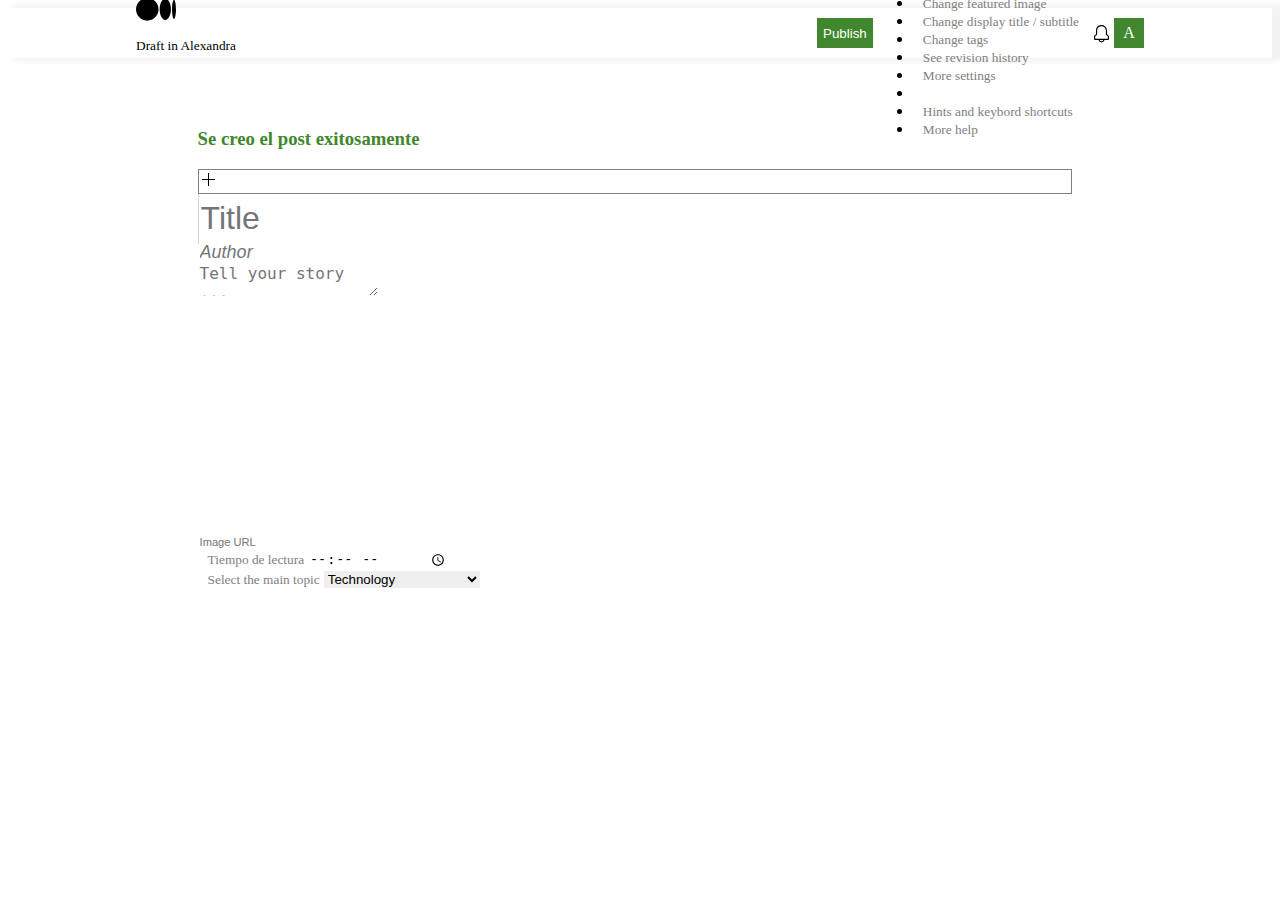
<file: newPost.html>
<!DOCTYPE html>
<html lang="en">
<head>
    <meta charset="UTF-8">
    <meta http-equiv="X-UA-Compatible" content="IE=edge">
    <meta name="viewport" content="width=device-width, initial-scale=1.0">
    <link
      href="https://cdn.jsdelivr.net/npm/bootstrap@5.1.3/dist/css/bootstrap.min.css"
      rel="stylesheet"
      integrity="sha384-1BmE4kWBq78iYhFldvKuhfTAU6auU8tT94WrHftjDbrCEXSU1oBoqyl2QvZ6jIW3"
      crossorigin="anonymous"
    />
    <link rel="stylesheet" href="/css/style.css">
    <title>Medium</title>
</head>
<body>
    <div class="container-fluid">
        <div class="row">
            <nav class="col-12 d-flex fixed-top top-bar top-bar-write justify-content-between">
                <!-- top navigation bar -->
                <div class="topbar-left d-flex align-items-center gap-2">
                    <a href="/index.html">
                        <svg viewBox="0 0 1043.63 592.71" class="medium-logo">
                        <path
                            d="M588.67 296.36c0 163.67-131.78 296.35-294.33 296.35S0 460 0 296.36 131.78 0 294.34 0s294.33 132.69 294.33 296.36M911.56 296.36c0 154.06-65.89 279-147.17 279s-147.17-124.94-147.17-279 65.88-279 147.16-279 147.17 124.9 147.17 279M1043.63 296.36c0 138-23.17 249.94-51.76 249.94s-51.75-111.91-51.75-249.94 23.17-249.94 51.75-249.94 51.76 111.9 51.76 249.94"
                        ></path>
                        </svg>
                    </a>
                    <p class="my-0 draft">Draft in Alexandra</p>
                </div>
                <div class="top-group gap-3">
                  <button type="button" class="btn btn-sm rounded-pill" id="send__post">Publish</button>
                  <div class="dropdown">
                    <!-- dropdown -->
                    <button class="btn-dark p-0" type="button" id="dropdownMenuButton1" data-bs-offset="-103,5" data-bs-toggle="dropdown" aria-expanded="false">
                      <svg class="overflow-dots-filled-25px_svg__svgIcon-use" width="25" height="25">
                        <path d="M5 12.5c0 .55.2 1.02.59 1.41.39.4.86.59 1.41.59.55 0 1.02-.2 1.41-.59.4-.39.59-.86.59-1.41 0-.55-.2-1.02-.59-1.41A1.93 1.93 0 0 0 7 10.5c-.55 0-1.02.2-1.41.59-.4.39-.59.86-.59 1.41zm5.62 0c0 .55.2 1.02.58 1.41.4.4.87.59 1.42.59.55 0 1.02-.2 1.41-.59.4-.39.59-.86.59-1.41 0-.55-.2-1.02-.59-1.41a1.93 1.93 0 0 0-1.41-.59c-.55 0-1.03.2-1.42.59-.39.39-.58.86-.58 1.41zm5.6 0c0 .55.2 1.02.58 1.41.4.4.87.59 1.43.59.56 0 1.03-.2 1.42-.59.39-.39.58-.86.58-1.41 0-.55-.2-1.02-.58-1.41a1.93 1.93 0 0 0-1.42-.59c-.56 0-1.04.2-1.43.59-.39.39-.58.86-.58 1.41z" fill-rule="evenodd"></path>
                      </svg>
                    </button>                 
                    <ul class="dropdown-menu" aria-labelledby="dropdownMenuButton1">
                        <li><a class="dropdown-item text-muted" href="#">Share draft link</a></li>
                        <li><a class="dropdown-item text-muted" href="#">Share to Twitter</a></li>
                        <li><a class="dropdown-item text-muted" href="#">Change featured image</a></li>
                        <li><a class="dropdown-item text-muted" href="#">Change display title / subtitle</a></li>
                        <li><a class="dropdown-item text-muted" href="#">Change tags</a></li>
                        <li><a class="dropdown-item text-muted" href="#">See revision history</a></li>
                        <li><a class="dropdown-item text-muted" href="#">More settings</a></li>
                        <li class="dropdown-divider"></li>
                        <li><a class="dropdown-item" href="#">Hints and keybord shortcuts</a></li>
                        <li><a class="dropdown-item" href="#">More help</a></li>
                    </ul>
                </div>
                <svg
                    width="25"
                    height="25"
                    viewBox="-293 409 25 25"
                    class="notifications-top"
                >
                    <path
                        d="M-273.33 423.67l-1.67-1.52v-3.65a5.5 5.5 0 0 0-6.04-5.47 5.66 5.66 0 0 0-4.96 5.71v3.41l-1.68 1.55a1 1 0 0 0-.32.74V427a1 1 0 0 0 1 1h3.49a3.08 3.08 0 0 0 3.01 2.45 3.08 3.08 0 0 0 3.01-2.45h3.49a1 1 0 0 0 1-1v-2.59a1 1 0 0 0-.33-.74zm-7.17 5.63c-.84 0-1.55-.55-1.81-1.3h3.62a1.92 1.92 0 0 1-1.81 1.3zm6.35-2.45h-12.7v-2.35l1.63-1.5c.24-.22.37-.53.37-.85v-3.41a4.51 4.51 0 0 1 3.92-4.57 4.35 4.35 0 0 1 4.78 4.33v3.65c0 .32.14.63.38.85l1.62 1.48v2.37z"
                    >
                    </path>
                </svg>
                <div class="avatar rounded-circle">A</div>
                </div>
            </nav>
    
            <div class="new-post-form row">
                <div class="success-msg d-none d-flex justify-content-center">
                    <h3>Se creo el post exitosamente</h3>
                </div>
                <form action="" method="POST" class="d-flex flex-wrap row">
                    <!-- <div class="alert alert-success d-none" id="alert__response" role="alert">
                        Post creado exitosamente con el id <strong id="post__id"></strong>
                    </div> -->
                    <div class="col-12 d-flex align-items-center">
                        <!-- Title -->
                        <div class="plus-container rounded-circle d-flex align-items-center">
                            <svg class="plus-icon" width="19" height="19" class="cm"><path d="M9 9H3v1h6v6h1v-6h6V9h-6V3H9v6z" fill-rule="evenodd"></path></svg>
                        </div>
                        <input type="text" class="form-control col-11 ms-1 title" id="title" placeholder="Title">
                    </div>
                    <div class="col-5 ms-4">
                        <!-- Author -->
                        <input type="text" class="form-control" id="author" placeholder="Author">
                    </div>
                    <div class="col-12 ms-4 form-content mb-0">
                        <!-- Post content -->
                        <textarea class="form-control h-100" id="resume" placeholder="Tell your story ..."></textarea>
                    </div>
                    <div class="col-6 ms-4 mb-0">
                        <!-- Post image -->
                        <input class="form-control form-img" type="text" name="imagen" id="primaryimg" placeholder="Image URL" />
                    </div>
                    <div class="form-time-topic ms-4 d-flex gap-3">
                        <div class="col-3">
                            <!-- Time to read -->
                            <label for="timetoread" class="form-label mb-0 form-time">Tiempo de lectura</label>
                            <input type="time" min="1" max="60" class="form-control" id="timetoread"></input>
                        </div>
                        <div class="col-3">
                            <!-- Topic -->
                            <label for="topic" class="col-12 form-topic">Select the main topic</label>
                            <select name="topic" class="col-10 form-select" id="topic">
                                <option value="Technology" id="topic-tech">Technology</option>
                                <option value="Finance" id="topic-fin">Finance</option>
                                <option value="Health" id="topic-health">Health</option>
                                <option value="Mindfulness" id="topic-mind"> Mindfulness</option>
                                <option value="Art" id="topic-art">Art</option>                
                            </select>
                        </div>
                    </div>
                </form>
            </div>
        </div>
    </div>

    <script src="js/newPostFetch.js"></script>
    <script src="https://cdn.jsdelivr.net/npm/@popperjs/core@2.10.2/dist/umd/popper.min.js" integrity="sha384-7+zCNj/IqJ95wo16oMtfsKbZ9ccEh31eOz1HGyDuCQ6wgnyJNSYdrPa03rtR1zdB" crossorigin="anonymous"></script>
<script src="https://cdn.jsdelivr.net/npm/bootstrap@5.1.3/dist/js/bootstrap.min.js" integrity="sha384-QJHtvGhmr9XOIpI6YVutG+2QOK9T+ZnN4kzFN1RtK3zEFEIsxhlmWl5/YESvpZ13" crossorigin="anonymous"></script>
</body>
</html>
</file>
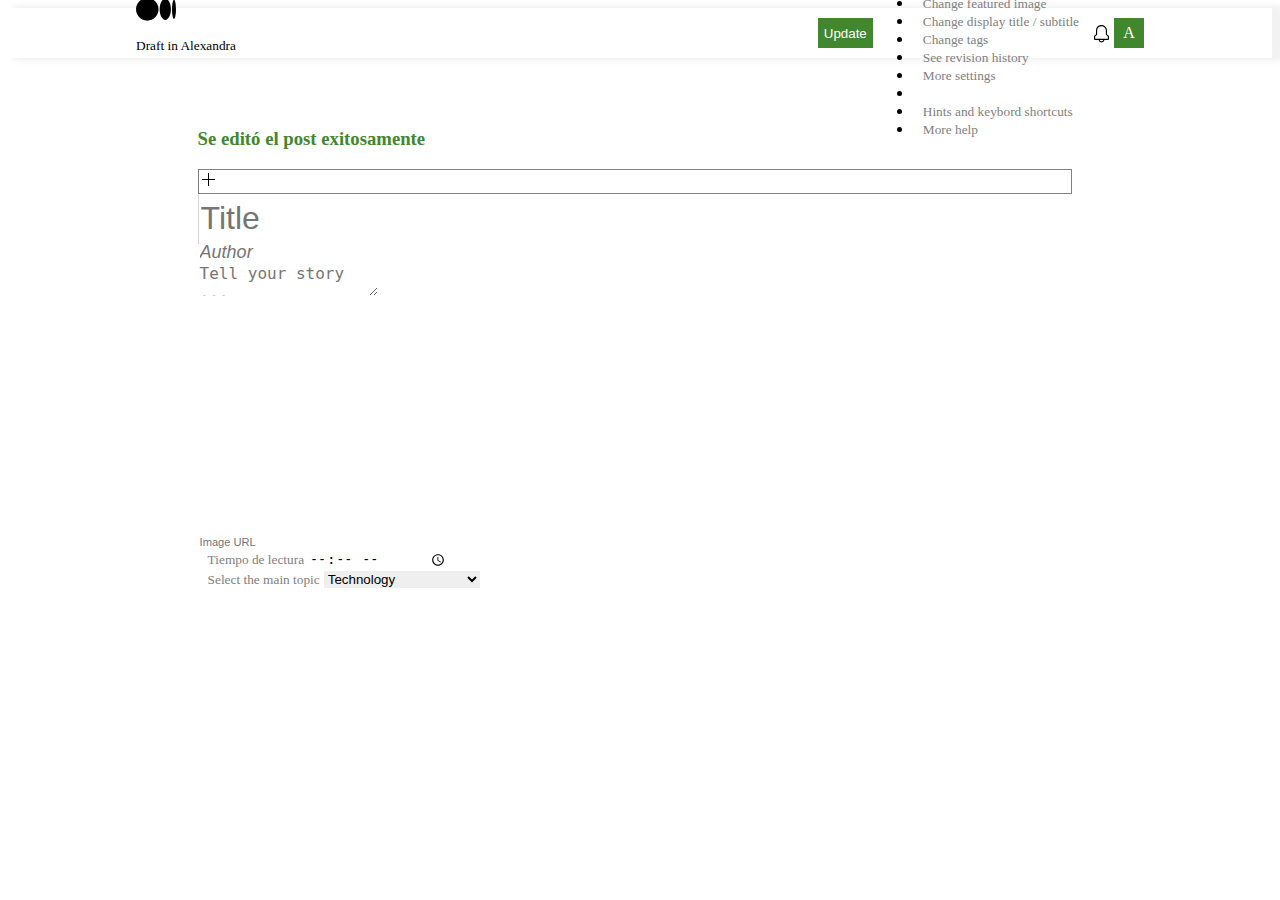
<file: upgrade-post.html>
<!DOCTYPE html>
<html lang="en">
<head>
    <meta charset="UTF-8">
    <meta http-equiv="X-UA-Compatible" content="IE=edge">
    <meta name="viewport" content="width=device-width, initial-scale=1.0">
    <link
      href="https://cdn.jsdelivr.net/npm/bootstrap@5.1.3/dist/css/bootstrap.min.css"
      rel="stylesheet"
      integrity="sha384-1BmE4kWBq78iYhFldvKuhfTAU6auU8tT94WrHftjDbrCEXSU1oBoqyl2QvZ6jIW3"
      crossorigin="anonymous"
    />
    <link rel="stylesheet" href="/css/style.css">
    <title>Medium</title>
</head>
<body>
    <div class="container-fluid">
        <div class="row">
            <nav class="col-12 d-flex fixed-top top-bar top-bar-write justify-content-between">
                <!-- top navigation bar -->
                <div class="topbar-left d-flex align-items-center gap-2">
                    <a href="/index.html">
                        <svg viewBox="0 0 1043.63 592.71" class="medium-logo">
                        <path
                            d="M588.67 296.36c0 163.67-131.78 296.35-294.33 296.35S0 460 0 296.36 131.78 0 294.34 0s294.33 132.69 294.33 296.36M911.56 296.36c0 154.06-65.89 279-147.17 279s-147.17-124.94-147.17-279 65.88-279 147.16-279 147.17 124.9 147.17 279M1043.63 296.36c0 138-23.17 249.94-51.76 249.94s-51.75-111.91-51.75-249.94 23.17-249.94 51.75-249.94 51.76 111.9 51.76 249.94"
                        ></path>
                        </svg>
                    </a>
                    <p class="my-0 draft">Draft in Alexandra</p>
                </div>
                <div class="top-group gap-3">
                  <button type="button" class="btn btn-sm rounded-pill" id="update-post">Update</button>
                  <div class="dropdown">
                    <!-- dropdown -->
                    <button class="btn-dark p-0" type="button" id="dropdownMenuButton1" data-bs-offset="-103,5" data-bs-toggle="dropdown" aria-expanded="false">
                      <svg class="overflow-dots-filled-25px_svg__svgIcon-use" width="25" height="25">
                        <path d="M5 12.5c0 .55.2 1.02.59 1.41.39.4.86.59 1.41.59.55 0 1.02-.2 1.41-.59.4-.39.59-.86.59-1.41 0-.55-.2-1.02-.59-1.41A1.93 1.93 0 0 0 7 10.5c-.55 0-1.02.2-1.41.59-.4.39-.59.86-.59 1.41zm5.62 0c0 .55.2 1.02.58 1.41.4.4.87.59 1.42.59.55 0 1.02-.2 1.41-.59.4-.39.59-.86.59-1.41 0-.55-.2-1.02-.59-1.41a1.93 1.93 0 0 0-1.41-.59c-.55 0-1.03.2-1.42.59-.39.39-.58.86-.58 1.41zm5.6 0c0 .55.2 1.02.58 1.41.4.4.87.59 1.43.59.56 0 1.03-.2 1.42-.59.39-.39.58-.86.58-1.41 0-.55-.2-1.02-.58-1.41a1.93 1.93 0 0 0-1.42-.59c-.56 0-1.04.2-1.43.59-.39.39-.58.86-.58 1.41z" fill-rule="evenodd"></path>
                      </svg>
                    </button>                 
                    <ul class="dropdown-menu" aria-labelledby="dropdownMenuButton1">
                        <li><a class="dropdown-item text-muted" href="#">Share draft link</a></li>
                        <li><a class="dropdown-item text-muted" href="#">Share to Twitter</a></li>
                        <li><a class="dropdown-item text-muted" href="#">Change featured image</a></li>
                        <li><a class="dropdown-item text-muted" href="#">Change display title / subtitle</a></li>
                        <li><a class="dropdown-item text-muted" href="#">Change tags</a></li>
                        <li><a class="dropdown-item text-muted" href="#">See revision history</a></li>
                        <li><a class="dropdown-item text-muted" href="#">More settings</a></li>
                        <li class="dropdown-divider"></li>
                        <li><a class="dropdown-item" href="#">Hints and keybord shortcuts</a></li>
                        <li><a class="dropdown-item" href="#">More help</a></li>
                    </ul>
                </div>
                <svg
                    width="25"
                    height="25"
                    viewBox="-293 409 25 25"
                    class="notifications-top"
                >
                    <path
                        d="M-273.33 423.67l-1.67-1.52v-3.65a5.5 5.5 0 0 0-6.04-5.47 5.66 5.66 0 0 0-4.96 5.71v3.41l-1.68 1.55a1 1 0 0 0-.32.74V427a1 1 0 0 0 1 1h3.49a3.08 3.08 0 0 0 3.01 2.45 3.08 3.08 0 0 0 3.01-2.45h3.49a1 1 0 0 0 1-1v-2.59a1 1 0 0 0-.33-.74zm-7.17 5.63c-.84 0-1.55-.55-1.81-1.3h3.62a1.92 1.92 0 0 1-1.81 1.3zm6.35-2.45h-12.7v-2.35l1.63-1.5c.24-.22.37-.53.37-.85v-3.41a4.51 4.51 0 0 1 3.92-4.57 4.35 4.35 0 0 1 4.78 4.33v3.65c0 .32.14.63.38.85l1.62 1.48v2.37z"
                    >
                    </path>
                </svg>
                <div class="avatar rounded-circle">A</div>
                </div>
            </nav>
    
            <div id="upgrade-post-form" class="new-post-form row">
                <div class="success-msg d-none d-flex justify-content-center">
                    <h3>Se editó el post exitosamente</h3>
                </div>
                <form action="" method="POST" class="d-flex flex-wrap row">
                    <!-- <div class="alert alert-success d-none" id="alert__response" role="alert">
                        Post creado exitosamente con el id <strong id="post__id"></strong>
                    </div> -->
                    <div class="col-12 d-flex align-items-center">
                        <!-- Title -->
                        <div class="plus-container rounded-circle d-flex align-items-center">
                            <svg class="plus-icon" width="19" height="19" class="cm"><path d="M9 9H3v1h6v6h1v-6h6V9h-6V3H9v6z" fill-rule="evenodd"></path></svg>
                        </div>
                        <input type="text" class="form-control col-11 ms-1 title" id="title" placeholder="Title">
                    </div>
                    <div class="col-5 ms-4">
                        <!-- Author -->
                        <input type="text" class="form-control" id="author" placeholder="Author">
                    </div>
                    <div class="col-12 ms-4 form-content mb-0">
                        <!-- Post content -->
                        <textarea class="form-control h-100" id="resume" placeholder="Tell your story ..."></textarea>
                    </div>
                    <div class="col-6 ms-4 mb-0">
                        <!-- Post image -->
                        <input class="form-control form-img" type="text" name="imagen" id="primaryimg" placeholder="Image URL" />
                    </div>
                    <div class="form-time-topic ms-4 d-flex gap-3">
                        <div class="col-3">
                            <!-- Time to read -->
                            <label for="timetoread" class="form-label mb-0 form-time">Tiempo de lectura</label>
                            <input type="time" min="1" max="60" class="form-control" id="timetoread"></input>
                        </div>
                        <div class="col-3">
                            <!-- Topic -->
                            <label for="topic" class="col-12 form-topic">Select the main topic</label>
                            <select name="topic" class="col-10 form-select" id="topic">
                                <option value="Technology" id="topic-tech">Technology</option>
                                <option value="Finance" id="topic-fin">Finance</option>
                                <option value="Health" id="topic-health">Health</option>
                                <option value="Mindfulness" id="topic-mind"> Mindfulness</option>
                                <option value="Art" id="topic-art">Art</option>                
                            </select>
                        </div>
                    </div>
                </form>
            </div>
        </div>
    </div>

    <script src="/js/upgrade-post.js"></script>
    <script src="https://cdn.jsdelivr.net/npm/@popperjs/core@2.10.2/dist/umd/popper.min.js" integrity="sha384-7+zCNj/IqJ95wo16oMtfsKbZ9ccEh31eOz1HGyDuCQ6wgnyJNSYdrPa03rtR1zdB" crossorigin="anonymous"></script>
    <script src="https://cdn.jsdelivr.net/npm/bootstrap@5.1.3/dist/js/bootstrap.min.js" integrity="sha384-QJHtvGhmr9XOIpI6YVutG+2QOK9T+ZnN4kzFN1RtK3zEFEIsxhlmWl5/YESvpZ13" crossorigin="anonymous"></script>
  </body>
</html>
</file>
<file: css/style.css>
.bottom-side {
  background-color: white;
  height: 50px;
  box-shadow: 8px 0 6px 3px #f2f2f2;
}
.bottom-side .bottom-group {
  margin: 10px;
  display: flex;
  flex-direction: row;
  justify-content: space-around;
  align-items: center;
  flex-wrap: nowrap;
}
.bottom-side .bottom-group svg .home-icon2 {
  stroke: gray;
}
.bottom-side .bottom-group svg .home-icon {
  stroke: gray;
}
.bottom-side .bottom-group svg .search-icon {
  stroke: none;
  fill: gray;
}
.bottom-side .bottom-group svg .saved-icon2 {
  stroke: gray;
}
.bottom-side .bottom-group svg .saved-icon {
  stroke: gray;
}
.bottom-side .bottom-group input[id=search] {
  display: none;
}
.bottom-side .bottom-group input[id=search]:checked + label svg .search-icon {
  fill: #41872d;
}
.bottom-side .bottom-group input[id=home] {
  display: none;
}
.bottom-side .bottom-group input[id=home]:checked + label svg .home-icon2 {
  stroke: #41872d;
  fill: #41872d;
}
.bottom-side .bottom-group input[id=home]:checked + label svg .home-icon {
  stroke: #41872d;
}
.bottom-side .bottom-group input[id=saved] {
  display: none;
}
.bottom-side .bottom-group input[id=saved]:checked + label svg .saved-icon2 {
  stroke: #41872d;
  fill: #41872d;
}
.bottom-side .bottom-group input[id=saved]:checked + label svg .saved-icon {
  stroke: #41872d;
}
.bottom-side .bottom-group label {
  cursor: pointer;
}
.bottom-side .avatar {
  color: white;
  background-color: #41872d;
  width: 30px;
  height: 30px;
  font-weight: 300;
  display: flex;
  flex-direction: row;
  justify-content: center;
  align-items: center;
  flex-wrap: nowrap;
}
@media (min-width: 992px) {
  .bottom-side {
    display: flex;
    flex-direction: column;
    justify-content: center;
    align-items: center;
    flex-wrap: nowrap;
    border-right: 1px solid #f2f2f2;
    position: fixed;
    height: 100vh;
    width: 80px;
    box-shadow: none;
  }
  .bottom-side .medium-logo {
    width: 2.5rem;
  }
  .bottom-side .side-group {
    display: flex;
    flex-direction: column;
    justify-content: space-between;
    align-items: center;
    flex-wrap: nowrap;
    height: 100vh;
    padding: 40px 0 25px;
  }
  .bottom-side .side-group .side-inside-group {
    height: 60vh;
    display: flex;
    flex-direction: column;
    justify-content: space-around;
    align-items: center;
    flex-wrap: nowrap;
  }
  .bottom-side .side-group .side-inside-group .side-divider {
    height: 1px;
    color: gray;
    background-color: gray;
    width: 100%;
  }
  .bottom-side .side-group .side-inside-group .write-post-icon {
    color: black;
  }
}

.top-bar {
  display: flex;
  flex-direction: row;
  justify-content: space-between;
  align-items: center;
  flex-wrap: nowrap;
  height: 50px;
  box-shadow: 8px 0 6px 3px #f2f2f2;
  background-color: white;
  padding: 20px;
}
.top-bar .medium-logo {
  width: 2.5rem;
}
.top-bar .topbar-left .draft {
  font-size: smaller;
}
.top-bar .top-group {
  display: flex;
  flex-direction: row;
  justify-content: space-between;
  align-items: center;
  flex-wrap: nowrap;
}
.top-bar .top-group a {
  margin: 0 10px;
  color: #24984A;
  text-decoration: none;
  font-size: smaller;
}
.top-bar .top-group .notifications-top-box {
  width: 35px;
  height: 35px;
  border: 1px solid #f2f2f2;
}
.top-bar .top-group .avatar {
  color: white;
  background-color: #41872d;
  width: 30px;
  height: 30px;
  font-weight: 300;
  display: flex;
  flex-direction: row;
  justify-content: center;
  align-items: center;
  flex-wrap: nowrap;
}
.top-bar .top-group .btn-sm {
  background-color: #41872d;
  color: white;
  border: none;
  height: 30px;
}
.top-bar .top-group .dropdown .btn-dark {
  background-color: transparent;
  border: transparent;
}
.top-bar .top-group .dropdown .btn-dark:focus {
  border: none;
  box-shadow: none;
  outline: 0;
}
.top-bar .top-group .dropdown .btn-dark:active {
  outline: 0;
}
.top-bar .top-group .dropdown .dropdown-menu li a {
  font-size: smaller;
  font-weight: lighter;
  color: gray;
}
.top-bar .top-group .dropdown .dropdown-menu li a:hover {
  background-color: transparent;
  color: black;
}
.top-bar .top-group .dropdown .dropdown-menu::before {
  content: "";
  position: absolute;
  top: -10px;
  right: calc(50% - 10px);
  width: 0;
  height: 0;
  border-style: solid;
  border-width: 0 10px 10px 10px;
  border-color: transparent transparent white transparent;
}
.top-bar .top-group .dropdown .dropdown-menu::after {
  content: "";
  position: absolute;
  top: -11px;
  right: calc(50% - 11px);
  z-index: -1;
  width: 0;
  height: 0;
  border-style: solid;
  border-width: 0 11px 11px 11px;
  border-color: transparent transparent gray transparent;
}

@media (min-width: 992px) {
  .top-bar-write {
    padding: 0 10vw;
  }
}

.aside-right {
  width: 390px;
  border-left: 1px solid #f2f2f2;
}
.aside-right .inner-aside {
  position: -webkit-sticky;
  position: sticky;
  bottom: 49px;
}
.aside-right .aside-head .btn {
  font-size: smaller;
}
.aside-right .aside-head .input-group .input-search-icon {
  background-color: white;
  border-radius: 2.5rem;
  border: 1px solid #f2f2f2;
}
.aside-right .aside-head .input-group .input-search {
  border-radius: 2.5rem;
  border: 1px solid #f2f2f2;
  border-left: none;
}
.aside-right .aside-head .input-group .input-search::-moz-placeholder {
  font-size: smaller;
}
.aside-right .aside-head .input-group .input-search:-ms-input-placeholder {
  font-size: smaller;
}
.aside-right .aside-head .input-group .input-search::placeholder {
  font-size: smaller;
}
.aside-right .aside-twitter {
  width: 80%;
  margin: 0 auto;
}
.aside-right .aside-twitter .twitter-icon {
  fill: #00acee;
}
.aside-right .aside-twitter .aside-twitter-logos .medium-logo {
  width: 2.5rem;
}
.aside-right .aside-twitter .aside-twitter-logos .twitter-icon {
  fill: #00acee;
}
.aside-right .aside-twitter .aside-twitter-logos .plus-icon {
  stroke: #f2f2f2;
}
.aside-right .aside-twitter .btn {
  font-size: smaller;
  color: black;
  background-color: white;
  border: 1px solid gray;
}
.aside-right .aside-twitter .btn:hover {
  border: 0.8px solid black;
}
.aside-right .aside-twitter a {
  color: gray;
  font-size: smaller;
}
.aside-right .aside-divider {
  width: 75%;
  height: 1px;
  color: gray;
  margin: 0 auto;
}
.aside-right .aside-recommended-topics .aside-topic-list .btn {
  font-size: smaller;
  background-color: #f2f2f2;
  color: black;
}
.aside-right .aside-recommended-topics .aside-topic-list .btn:hover {
  background-color: #e6e6e6;
}
.aside-right .aside-follow .card-follow .follow-info .follow-user-name {
  color: black;
}
.aside-right .aside-follow .card-follow .follow-info .follow-user-info {
  font-size: smaller;
  color: gray;
}
.aside-right .aside-reading .reading-list-info {
  color: gray;
  font-size: smaller;
}
.aside-right .aside-reading .reading-list-info .save-icon {
  stroke: lightgray;
}
.aside-right .aside-footer {
  position: fixed;
  bottom: 0;
  width: 100%;
  height: 50px;
  background-color: white;
  border-top: 1px solid #f2f2f2;
}
.aside-right .aside-footer .aside-footer-list {
  height: 100%;
  list-style-type: none;
}
.aside-right .aside-footer .aside-footer-list a {
  text-decoration: none;
  font-size: 10px;
  color: gray;
  font-weight: lighter;
}

main {
  padding-top: 50px;
}
@media (min-width: 992px) {
  main {
    padding-top: 0;
    margin-left: 80px !important;
  }
}
main .main-head p {
  font-size: smaller;
  font-weight: lighter;
  color: gray;
  margin-right: 10px;
}
main .main-head .btn {
  font-size: smaller;
  background-color: #f2f2f2;
  color: black;
}
main .main-head .btn:hover {
  background-color: #e6e6e6;
}
main .main-nav {
  border-bottom: 1px solid #f2f2f2;
  margin-bottom: 40px;
}
main .main-nav ul {
  padding-left: 0;
}
main .main-nav ul li {
  list-style: none;
  font-size: smaller;
}
main .main-nav ul li:first-of-type {
  color: gray;
  font-weight: lighter;
}
main .main-cards-container .card {
  border-radius: 0;
  border: none;
  border-bottom: 0.5px solid lightgray;
  height: 230px;
}
main .main-cards-container .card .card-header {
  background-color: white;
  border: none;
}
main .main-cards-container .card .card-header .card-avatar {
  width: 25px;
  height: 25px;
}
main .main-cards-container .card .card-header p {
  font-size: smaller;
}
main .main-cards-container .card .card-body .card-body-img {
  background-size: cover;
  background-position: center;
  width: 110px;
  height: 110px;
  background-color: red;
}
main .main-cards-container .card .card-bottom .btn {
  height: 20px;
  font-size: smaller;
  background-color: #f2f2f2;
  color: black;
}
main .main-cards-container .card .card-bottom .btn:hover {
  background-color: #e6e6e6;
}
main .main-cards-container .card .card-bottom p {
  font-size: smaller;
}
main .main-cards-container .card .card-bottom .card-bottom-icons .save-icon2 {
  stroke: transparent;
}
main .main-cards-container .card .card-bottom .card-bottom-icons input[class=save] {
  display: none;
}
main .main-cards-container .card .card-bottom .card-bottom-icons input[class=save]:checked + label svg .save-icon {
  display: none;
}
main .main-cards-container .card .card-bottom .card-bottom-icons input[class=save]:checked + label svg .save-icon2 {
  display: block;
  fill: black;
}
main .main-cards-container .card .card-bottom .card-bottom-icons .dropdown .btn-dark {
  background-color: transparent;
  border: transparent;
}
main .main-cards-container .card .card-bottom .card-bottom-icons .dropdown .btn-dark:focus {
  border: none;
  box-shadow: none;
  outline: 0;
}
main .main-cards-container .card .card-bottom .card-bottom-icons .dropdown .btn-dark:active {
  outline: 0;
}
main .main-cards-container .card .card-bottom .card-bottom-icons .dropdown .dropdown-menu li a {
  font-size: smaller;
  font-weight: lighter;
  color: gray;
}
main .main-cards-container .card .card-bottom .card-bottom-icons .dropdown .dropdown-menu li a:hover {
  background-color: white;
  color: black;
}
main .main-cards-container .card .card-bottom .card-bottom-icons .dropdown .dropdown-menu::before {
  content: "";
  position: absolute;
  top: -10px;
  right: calc(50% - 10px);
  width: 0;
  height: 0;
  border-style: solid;
  border-width: 0 10px 10px 10px;
  border-color: transparent transparent white transparent;
}
main .main-cards-container .card .card-bottom .card-bottom-icons .dropdown .dropdown-menu::after {
  content: "";
  position: absolute;
  top: -11px;
  right: calc(50% - 11px);
  z-index: -1;
  width: 0;
  height: 0;
  border-style: solid;
  border-width: 0 11px 11px 11px;
  border-color: transparent transparent gray transparent;
}

.new-post-form {
  margin: 70px auto;
  height: 75vh;
}
.new-post-form .plus-container {
  border: 1px solid gray;
  margin-right: 10px;
}
.new-post-form .title {
  border-radius: 0;
  border: none;
  height: 50px;
  border-left: 1px solid lightgray;
  font-size: xx-large;
}
.new-post-form .title::-moz-placeholder {
  font-size: xx-large;
}
.new-post-form .title:-ms-input-placeholder {
  font-size: xx-large;
}
.new-post-form .title::placeholder {
  font-size: xx-large;
}
.new-post-form .title:focus {
  border: none;
  border-left: 1px solid lightgray;
  box-shadow: none;
  outline: 0;
}
.new-post-form .title:active {
  outline: 0;
}
.new-post-form #author {
  border: none;
}
.new-post-form #author::-moz-placeholder {
  font-size: large;
  font-style: italic;
}
.new-post-form #author:-ms-input-placeholder {
  font-size: large;
  font-style: italic;
}
.new-post-form #author::placeholder {
  font-size: large;
  font-style: italic;
}
.new-post-form #author:focus {
  border: none;
  box-shadow: none;
  outline: 0;
}
.new-post-form #author:active {
  outline: 0;
}
.new-post-form .form-content {
  height: 30vh;
}
.new-post-form .form-content textarea {
  border: none;
}
.new-post-form .form-content textarea::-moz-placeholder {
  font-size: large;
}
.new-post-form .form-content textarea:-ms-input-placeholder {
  font-size: large;
}
.new-post-form .form-content textarea::placeholder {
  font-size: large;
}
.new-post-form .form-content textarea:focus {
  border: none;
  box-shadow: none;
  outline: 0;
}
.new-post-form .form-content textarea:active {
  outline: 0;
}
.new-post-form .form-img {
  border: none;
}
.new-post-form .form-img::-moz-placeholder {
  font-size: smaller;
}
.new-post-form .form-img:-ms-input-placeholder {
  font-size: smaller;
}
.new-post-form .form-img::placeholder {
  font-size: smaller;
}
.new-post-form .form-img:focus {
  border: none;
  box-shadow: none;
  outline: 0;
}
.new-post-form .form-img:active {
  outline: 0;
}
.new-post-form .form-time {
  font-size: smaller;
  color: gray;
  margin-left: 10px;
  min-width: 140px;
}
.new-post-form #timetoread {
  border: none;
  width: 140px;
}
.new-post-form #timetoread:focus {
  border: none;
  box-shadow: none;
  outline: 0;
}
.new-post-form #timetoread:active {
  outline: 0;
}
.new-post-form .form-topic {
  font-size: smaller;
  color: gray;
  margin-left: 10px;
  min-width: 160px;
}
.new-post-form #topic {
  border: none;
  width: 156px;
}
.new-post-form #topic:focus {
  border: none;
  box-shadow: none;
  outline: 0;
}
.new-post-form #topic:active {
  outline: 0;
}
@media (min-width: 992px) {
  .new-post-form {
    width: 70%;
  }
}

.success-msg {
  color: #41872d;
}

.mainheader {
  padding-top: 15rem;
}

.boxbuttomu {
  box-sizing: border-box;
}

.boxbuttomd {
  box-sizing: content-box;
}

.lgbuttom {
  width: 100%;
  height: 32px;
  background-color: white;
  color: #080807;
  border-radius: 4rem;
  box-sizing: border-box;
  font-size: large;
  border-color: black;
}

.smbuttom {
  width: 100%;
  height: 32px;
  display: flex;
  background-color: white;
  color: #070606;
  border-radius: 100%;
  cursor: pointer;
  border-color: black;
}

.asbutton {
  background-color: white;
  color: black;
  border-radius: 5rem;
  cursor: pointer;
  border-color: black;
}

.asbutton2 {
  background-color: white;
  color: black;
  border-radius: 100%;
  cursor: pointer;
  border: none;
  border-color: black;
}

.imgas {
  width: 7rem;
  height: auto;
}

.mimg {
  width: 5rem;
}

@media (min-width: 992px) {
  .inside-post {
    padding-bottom: 0;
  }
}
.inside-post .save-icon2 {
  stroke: transparent;
}
.inside-post input[class=save] {
  display: none;
}
.inside-post input[class=save]:checked + label svg .save-icon {
  display: none;
}
.inside-post input[class=save]:checked + label svg .save-icon2 {
  display: block;
  fill: black;
}
.inside-post .dropdown .btn-dark {
  background-color: transparent;
  border: transparent;
}
.inside-post .dropdown .btn-dark:focus {
  border: none;
  box-shadow: none;
  outline: 0;
}
.inside-post .dropdown .btn-dark:active {
  outline: 0;
}
.inside-post .dropdown .dropdown-menu li a {
  font-size: smaller;
  font-weight: lighter;
  color: gray;
}
.inside-post .dropdown .dropdown-menu li a:hover {
  background-color: white;
  color: black;
}
.inside-post .dropdown .dropdown-menu::before {
  content: "";
  position: absolute;
  top: -10px;
  right: calc(50% - 10px);
  width: 0;
  height: 0;
  border-style: solid;
  border-width: 0 10px 10px 10px;
  border-color: transparent transparent white transparent;
}
.inside-post .dropdown .dropdown-menu::after {
  content: "";
  position: absolute;
  top: -11px;
  right: calc(50% - 11px);
  z-index: -1;
  width: 0;
  height: 0;
  border-style: solid;
  border-width: 0 11px 11px 11px;
  border-color: transparent transparent gray transparent;
}

.inside-footer {
  background-color: #f2f2f2;
  padding-bottom: 80px;
}
@media (min-width: 992px) {
  .inside-footer {
    padding-bottom: 50px;
  }
}

.inside-img-container {
  background-color: blue;
  width: 300px;
  height: 300px;
  -o-object-fit: cover;
     object-fit: cover;
}
@media (min-width: 992px) {
  .inside-img-container {
    width: 400px;
    height: 400px;
  }
}

.btn-follow {
  background-color: #41872d;
  color: white;
}
.btn-follow:hover {
  background-color: #347122;
  color: white;
}

.aside-user-img {
  width: 90px;
  height: 90px;
  background-repeat: none;
}

.email-btn {
  background-color: #41872d;
  height: 38px;
  width: 38px;
}
.email-btn:hover {
  background-color: #347122;
}

.btn-follow-1 {
  background-color: #41872d;
  color: white;
  border: none;
  width: 85vw;
}
.btn-follow-1:hover {
  background-color: #347122;
  color: white;
}

* {
  box-sizing: border-box;
}/*# sourceMappingURL=style.css.map */
</file>
